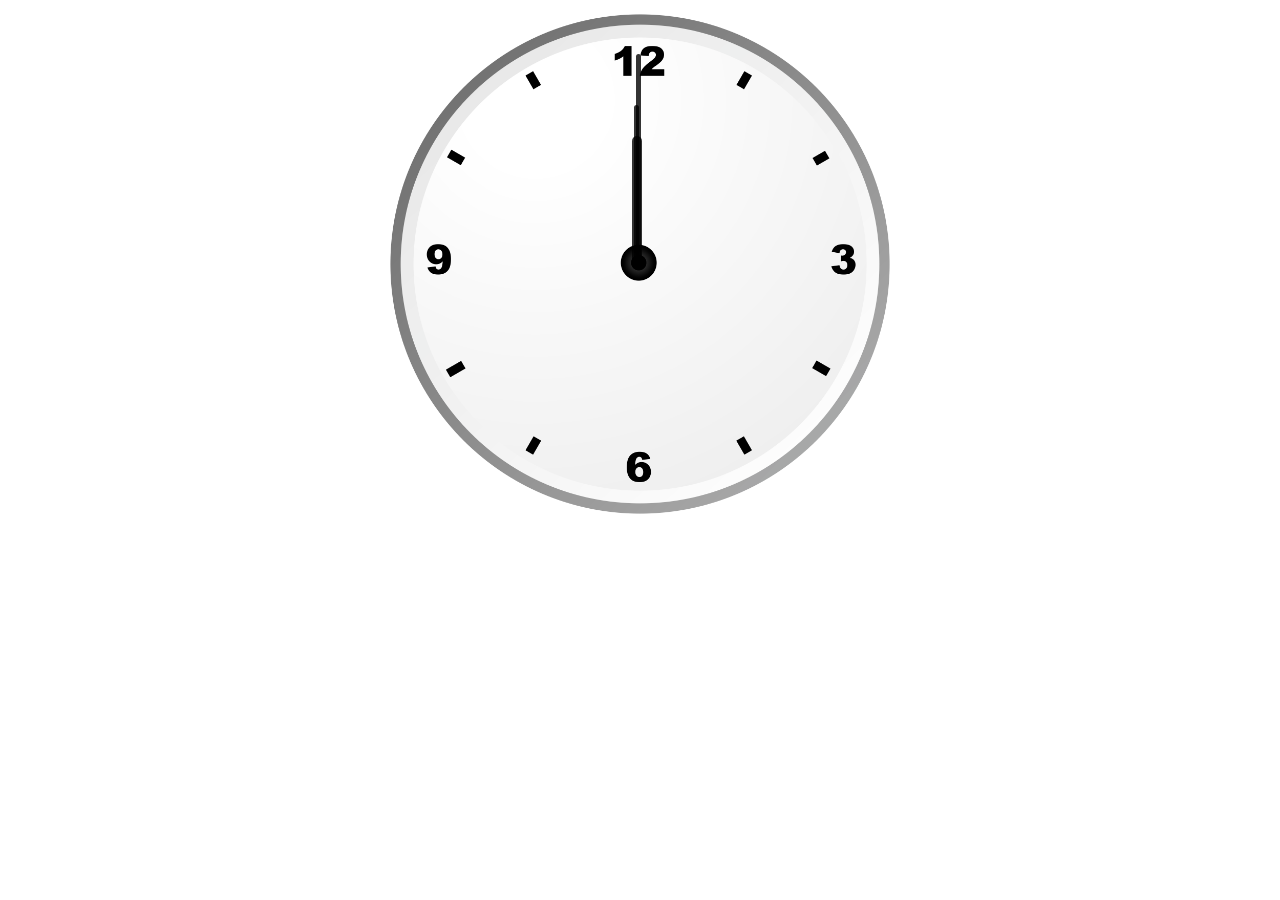
<file: index.html>
<!DOCTYPE html>
<html lang="en">
<head>
    <meta charset="UTF-8">
    <meta name="viewport" content="width=device-width, initial-scale=1.0">
    <title>Digital clock</title>
    <link rel="stylesheet" href="style.css">
<script src="script.js"></script>
</head>
<body>
    <div id="clockContainer" >
        <div id="hour"></div>
        <div id="minute"></div>
        <div id="second"></div>
    </div>
</body>
</html>
</file>
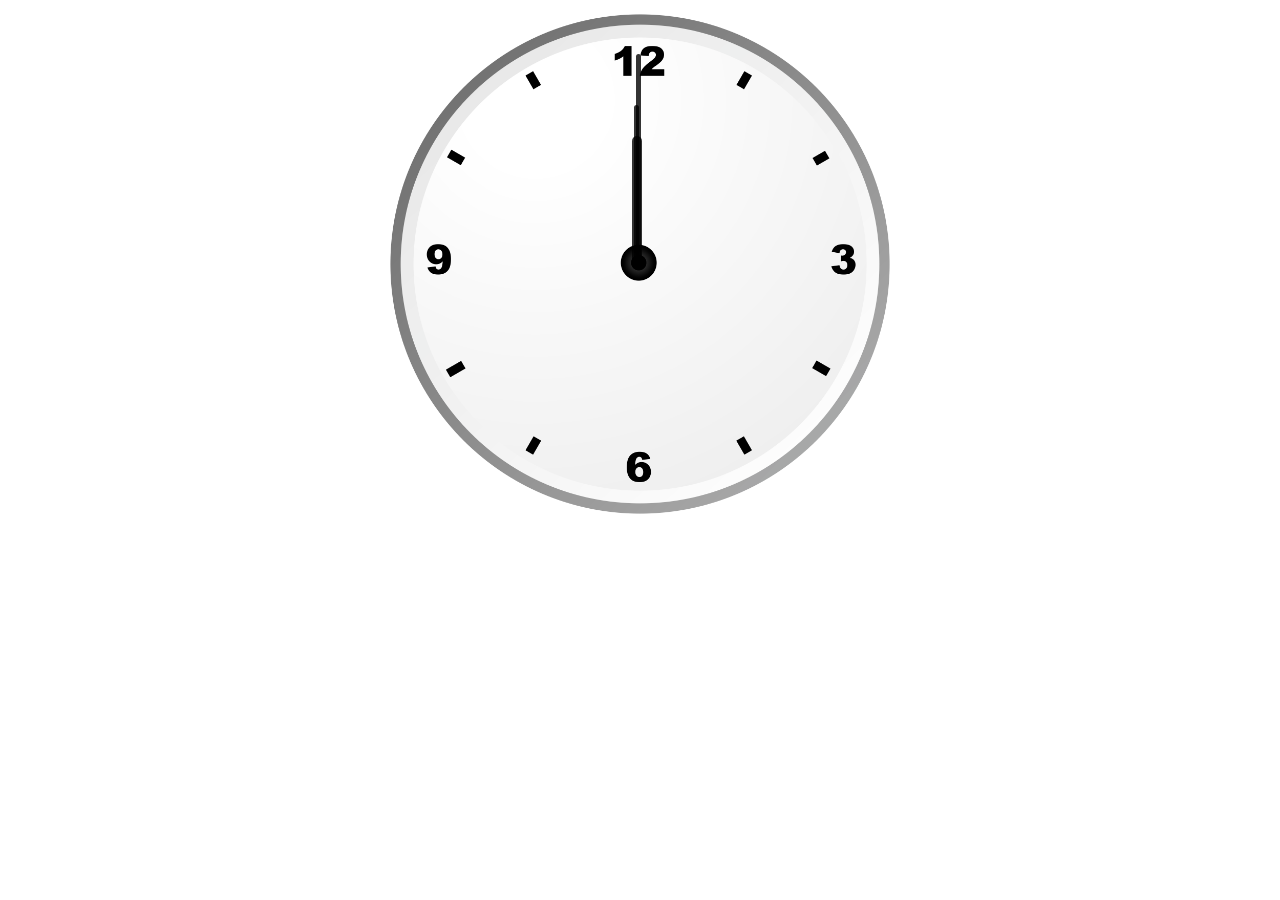
<file: clock.html>
<!DOCTYPE html>
<html lang="en">
<head>
    <meta charset="UTF-8">
    <meta name="viewport" content="width=device-width, initial-scale=1.0">
    <title>Digital clock</title>
    <link rel="stylesheet" href="clock.css">
<script src="clock.js"></script>
</head>
<body>
    <div id="clockContainer" >
        <div id="hour"></div>
        <div id="minute"></div>
        <div id="second"></div>
    </div>
</body>
</html>
</file>
<file: style.css>
#clockContainer{
    position: relative;
    height: 40vw;
    width: 40vw;
background: url(clock.png) no-repeat;
background-size:100% ;
margin: auto;
}
#hour,#minute,#second{
    position: absolute;
    background: black;
    border-radius: 10px;
    transform-origin:bottom ;
}#hour{
width: 1.8%;
height:25%;
top:25%;
left:48.5%;
opacity:0.8;
}
#minute{
    width: 1%;
    height:30%;
    top:19%;
    left:48.9%;
opacity:0.8 ;

}
#second{
    width: 1%;
    height:40%;
    top:9%;
    left:49.25%;
    opacity:0.8;
}
</file>
<file: clock.css>
#clockContainer{
    position: relative;
    height: 40vw;
    width: 40vw;
background: url(clock.png) no-repeat;
background-size:100% ;
margin: auto;
}
#hour,#minute,#second{
    position: absolute;
    background: black;
    border-radius: 10px;
    transform-origin:bottom ;
}#hour{
width: 1.8%;
height:25%;
top:25%;
left:48.5%;
opacity:0.8;
}
#minute{
    width: 1%;
    height:30%;
    top:19%;
    left:48.9%;
opacity:0.8 ;

}
#second{
    width: 1%;
    height:40%;
    top:9%;
    left:49.25%;
    opacity:0.8;
}
</file>
